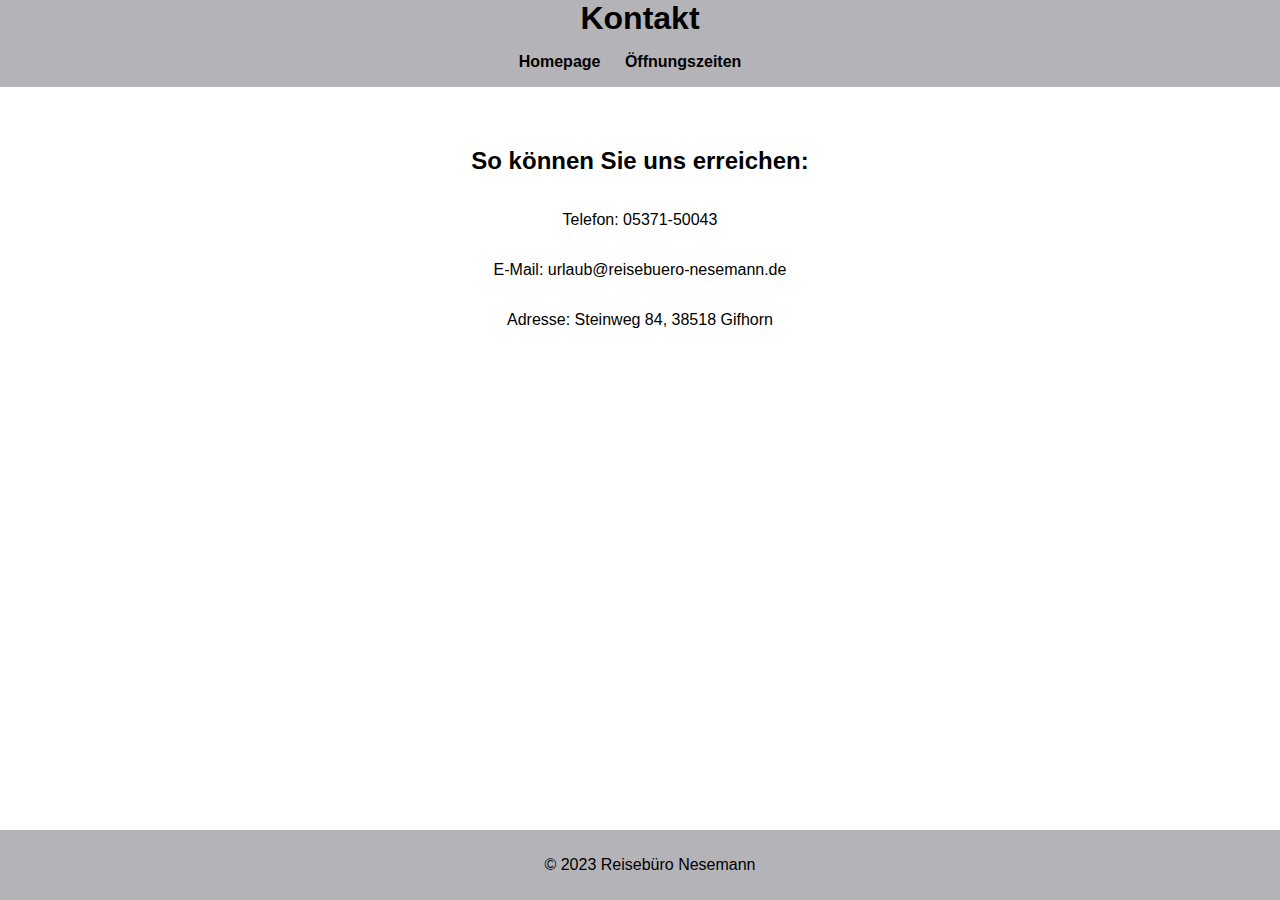
<file: assets/kontakt.html>
<!DOCTYPE html>
<html lang="de">
<head>
    <meta charset="UTF-8">
    <meta name="viewport" content="width=device-width, initial-scale=1.0">
    <title>Kontakt - Reisebüro Nesemann</title>
    <link rel="stylesheet" href="../styles.css">
    <link rel="preconnect" href="https://fonts.googleapis.com">
    <link rel="preconnect" href="https://fonts.gstatic.com" crossorigin>
    <link href="https://fonts.googleapis.com/css2?family=Josefin+Sans:ital,wght@1,200&display=swap" rel="stylesheet">
</head>
<body>
    <header>
        <div class="container">
            <h1>Kontakt</h1>
            <nav>
                <ul>
                    <li><a href="../index.html">Homepage</a></li>
                    <li><a href="../assets/öffnungszeiten.html">Öffnungszeiten</a></li> <!-- Link zur Startseite -->
                </ul>
            </nav>
        </div>
    </header>

    <section id="kontakt">
        <div class="container">
            <h2>So können Sie uns erreichen:</h2>
            <p>Telefon: 05371-50043</p>
            <p>E-Mail: urlaub@reisebuero-nesemann.de</p>
            <p>Adresse: Steinweg 84, 38518 Gifhorn </p>
        </div>
    </section>

    <footer>
        <p>&copy; 2023 Reisebüro Nesemann</p>
    </footer>
</body>
</html>
</file>
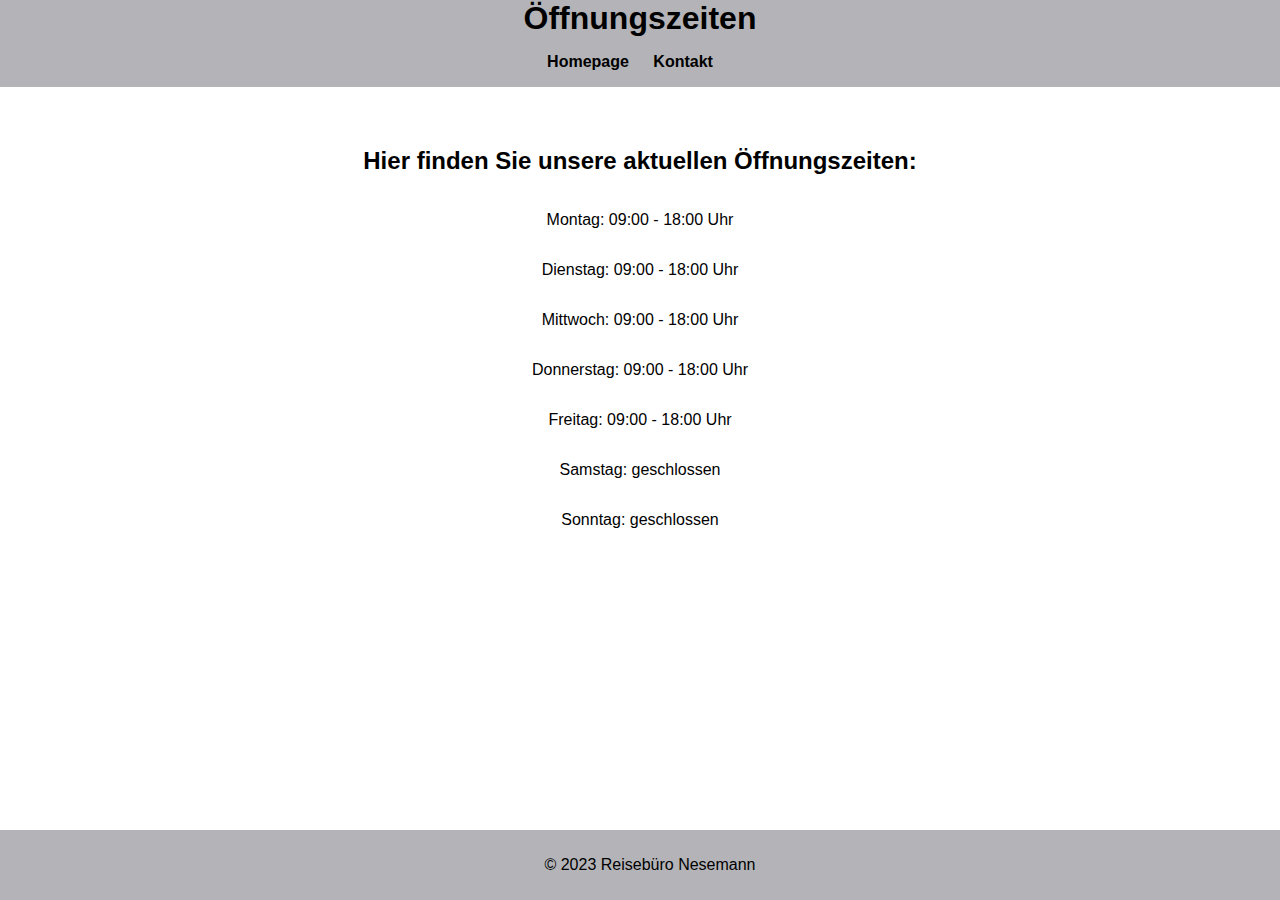
<file: assets/öffnungszeiten.html>
<!DOCTYPE html>
<html lang="de">
<head>
    <meta charset="UTF-8">
    <meta name="viewport" content="width=device-width, initial-scale=1.0">
    <title>Öffnungszeiten - Reisebüro Nesemann</title>
    <link rel="stylesheet" href="../styles.css">
    <link rel="preconnect" href="https://fonts.googleapis.com">
    <link rel="preconnect" href="https://fonts.gstatic.com" crossorigin>
    <link href="https://fonts.googleapis.com/css2?family=Josefin+Sans:ital,wght@1,200&display=swap" rel="stylesheet">
</head>
<body>
    <header>
        <div class="container">
            <h1>Öffnungszeiten</h1>
            <nav>
                <ul>
                    <li><a href="../index.html">Homepage</a></li> <!-- Link zur Startseite -->
                    <li><a href="./kontakt.html">Kontakt</a></li>
                </ul>
            </nav>
        </div>
    </header>

    <section id="öffnungszeiten">
        <div class="container">
            <h2>Hier finden Sie unsere aktuellen Öffnungszeiten:</h2>
            <p>Montag: 09:00 - 18:00 Uhr</p>
            <p>Dienstag: 09:00 - 18:00 Uhr</p>
            <p>Mittwoch: 09:00 - 18:00 Uhr</p>
            <p>Donnerstag: 09:00 - 18:00 Uhr</p>
            <p>Freitag: 09:00 - 18:00 Uhr</p>
            <p>Samstag: geschlossen</p>
            <p>Sonntag: geschlossen </p>
        </div>
    </section>

    <footer>
        <p>&copy; 2023 Reisebüro Nesemann</p>
    </footer>
</body>
</html>
</file>
<file: styles.css>
/* Allgemeine Stile */
body {
    font-family: Arial, sans-serif;
    margin: 0;
    padding: 0;
    background: linear-gradient(to bottom, #B4B4B8, #C7C8CC, #E3E1D9 #F2EFE5); /* Geänderte Hintergrundfarbe */
    color: #333;
}

body:first-of-type p {
    color: black; 
}

.container {
    display: flex;
    flex-direction: column;
    align-items: center;
}

.slideshow-wrapper {
    width: 60%;
    margin-top: 20px;
}

.slideshow-container {
    position: relative;
    width: 100%;
}

.mySlides {
    text-align: center;
}

.mySlides img {
    width: 65% !important; /* Ändere die Breite der Bilder auf 65% */
    height: auto; /* Behalte das Seitenverhältnis bei */
}

/* Navigationselemente */
.prev, .next {
    position: absolute;
    top: 50%;
    transform: translateY(-50%);
    cursor: pointer;
    padding: 16px;
    color: black;
    font-weight: bold;
    font-size: 18px;
    transition: 0.6s ease;
    user-select: none;
}

.prev {
    left: 0;
    border-radius: 3px 0 0 3px;
}

.next {
    right: 0;
    border-radius: 0 3px 3px 0;
    padding: 16px 20px;
}

/* Header */
header {
    font-family: Arial, sans-serif;
    background-color: #B4B4B8; 
    color: black;
    text-align: center;
    margin-bottom: 20px;
}

header h1 {
    margin: auto; 
}

header nav ul {
    list-style-type: none;
    padding: 0;
}

header nav ul li {
    display: inline;
    margin-right: 20px;
}

header nav ul li a {
    color: black;
    text-decoration: none;
    font-weight: bold;
}

/* Abschluss */
section, #kontakt, #öffnungszeiten {
    padding: 20px; 
    background-color: C7C8CC; 
}

section h2, #öffnungszeiten h1 {
    color: black; 
}

.gallery {
    display: grid;
    grid-template-columns: repeat(2, 1fr);
    grid-gap: 10px;
    margin-top: 20px;
}

footer {
    position: fixed;
    bottom: 0;
    left: 0;
    width: 100%;
    background-color: #B4B4B8;
    color: black;
    text-align: center;
    padding: 10px;
}
</file>
